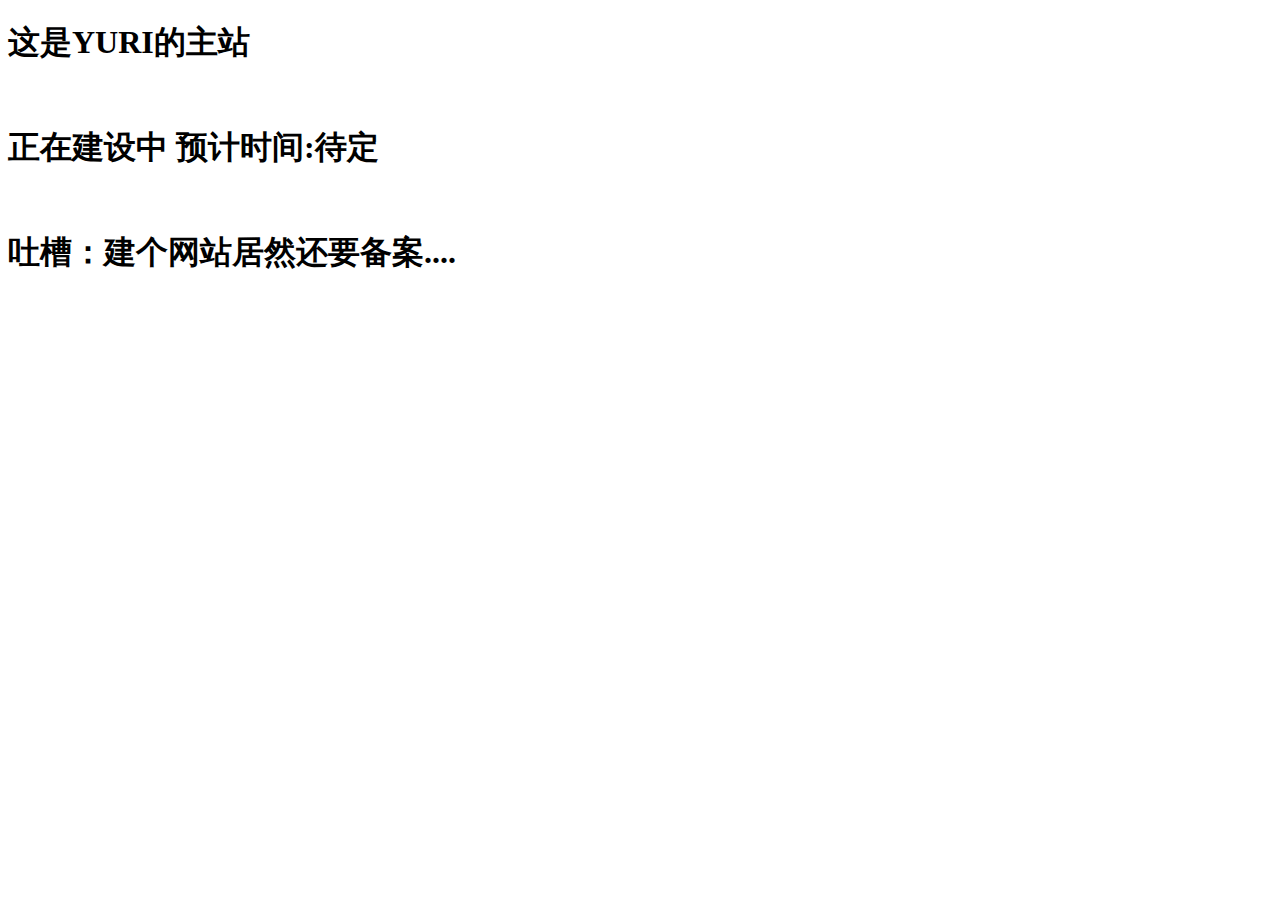
<file: src/main/resources/templates/development.html>
<!DOCTYPE html>
<html>
<head>
    <meta charset="UTF-8">
    <title>站点建设中</title>
</head>
<body>
    <h1><b>这是YURI的主站</b></h1><br/>
    <h1>正在建设中 预计时间:待定</h1><br/>
    <h1>吐槽：建个网站居然还要备案....</h1>
</body>
</html>
</file>
